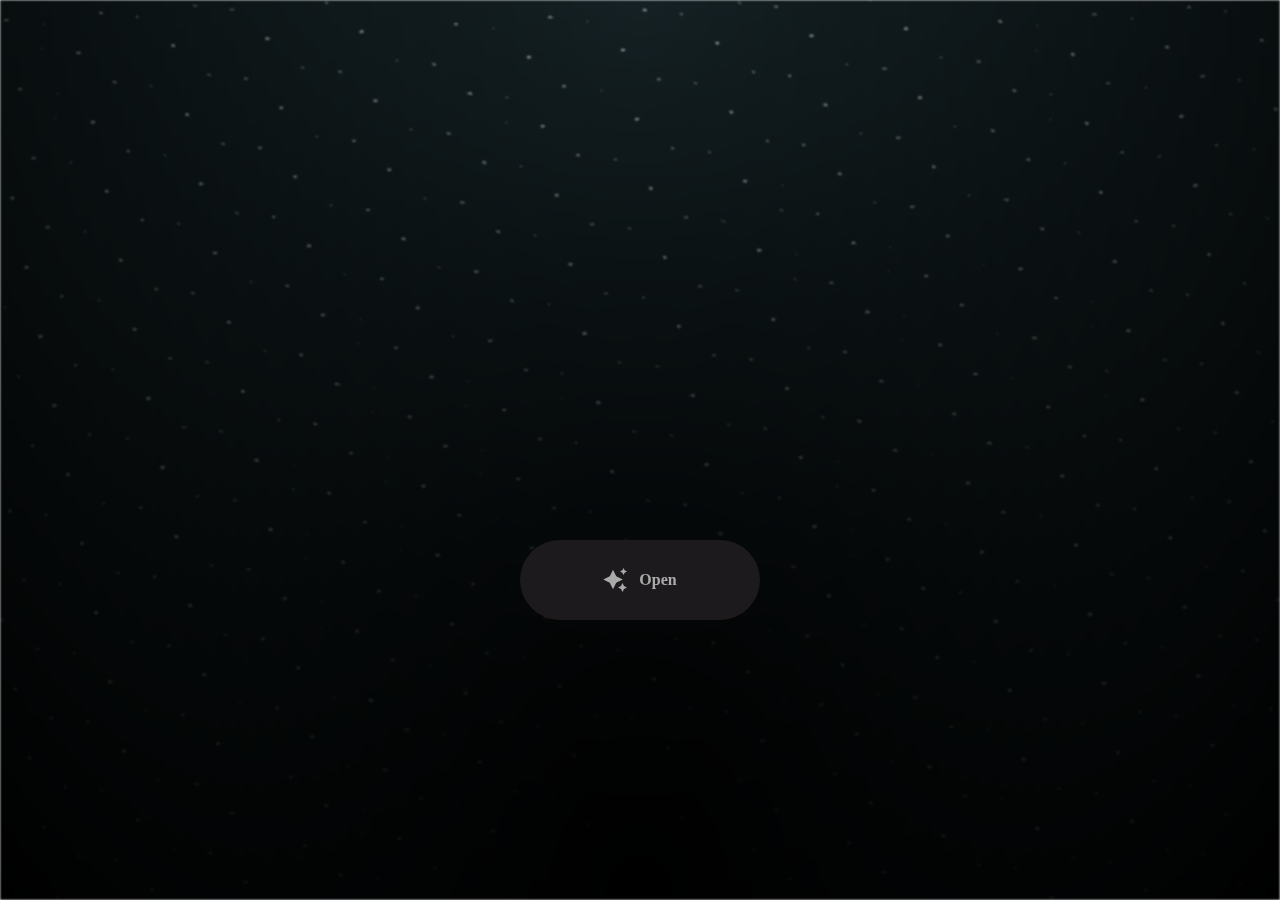
<file: index.html>
<html lang="en">

<head>
  <meta charset="UTF-8">
  <meta name="viewport" content="width=device-width, initial-scale=1.0">
  <link rel="shortcut icon" href="images/gift.png" type="image/x-icon">
  <link rel="stylesheet" href="css/index.css">

  <!-- Document Title -->
  <title>Hildoyys</title>
</head>

<body>
  <!-- Background -->
  <div class="night"></div>

  <!-- Title -->
  <h1 class="title"></h1>

  <!-- Button -->
  <div style="position: absolute; top: 60vh; width: 100%; display: flex; justify-content: center;">
    <a href="flower.html" class="btn">
      <svg height="24" width="24" fill="#FFFFFF" viewBox="0 0 24 24" data-name="Layer 1" id="Layer_1" class="sparkle">
        <path
          d="M10,21.236,6.755,14.745.264,11.5,6.755,8.255,10,1.764l3.245,6.491L19.736,11.5l-6.491,3.245ZM18,21l1.5,3L21,21l3-1.5L21,18l-1.5-3L18,18l-3,1.5ZM19.333,4.667,20.5,7l1.167-2.333L24,3.5,21.667,2.333,20.5,0,19.333,2.333,17,3.5Z">
        </path>
      </svg>

      <span class="text">Open</span>
    </a>
  </div>

  <script src="js/index.js"></script>
</body>

</html>
</file>
<file: css/index.css>
*,
*::after,
*::before {
  padding: 0;
  margin: 0;
  box-sizing: border-box;
}

:root {
  --dark-color: #000;
}

.night {
  position: fixed;
  left: 50%;
  top: 0;
  transform: translateX(-50%);
  width: 100%;
  height: 100%;
  filter: blur(0.1vmin);
  background-image: radial-gradient(ellipse at top, transparent 0%, var(--dark-color)), radial-gradient(ellipse at bottom, var(--dark-color), rgba(145, 233, 255, 0.2)), repeating-linear-gradient(220deg, rgb(0, 0, 0) 0px, rgb(0, 0, 0) 19px, transparent 19px, transparent 22px), repeating-linear-gradient(189deg, rgb(0, 0, 0) 0px, rgb(0, 0, 0) 19px, transparent 19px, transparent 22px), repeating-linear-gradient(148deg, rgb(0, 0, 0) 0px, rgb(0, 0, 0) 19px, transparent 19px, transparent 22px), linear-gradient(90deg, rgb(255, 255, 250), rgb(240, 240, 240));
}

.title {
  position: absolute;
  top: 0;
  left: 0;
  color: white;
  font-family: 'Courier New', Courier, monospace;

  display: flex;
  flex-wrap: wrap;
  justify-content: center;
  align-content: center;
  align-items: center;

  width: 100%;
  height: 100vh;
  text-shadow: 0 0 20px white;
  letter-spacing: 0px;
}

@media (min-width: 500px) {
  .title {
    letter-spacing: 20px;
  }
}

@keyframes typing {
  from {
    opacity: 0;
  }

  to {
    opacity: 1;
  }
}

/* Terapkan animasi dengan delay */
.title span {
  opacity: 0;
  animation: typing 1s ease forwards;
  animation-delay: var(--delay);
}

a {
  text-decoration: none;
}

.btn {
  border: none;
  width: 15em;
  height: 5em;
  border-radius: 3em;
  display: flex;
  justify-content: center;
  align-items: center;
  gap: 12px;
  background: #1C1A1C;
  cursor: pointer;
  transition: all 450ms ease-in-out;
}

.sparkle {
  fill: #AAAAAA;
  transition: all 800ms ease;
}

.text {
  font-weight: 600;
  color: #AAAAAA;
  font-size: medium;
}

.btn:hover {
  background: linear-gradient(0deg, #A47CF3, #683FEA);
  box-shadow: inset 0px 1px 0px 0px rgba(255, 255, 255, 0.4),
    inset 0px -4px 0px 0px rgba(0, 0, 0, 0.2),
    0px 0px 0px 4px rgba(255, 255, 255, 0.2),
    0px 0px 180px 0px #9917FF;
  transform: translateY(-2px);
}

.btn:hover .text {
  color: white;
}

.btn:hover .sparkle {
  fill: white;
  transform: scale(1.2);
}
</file>
